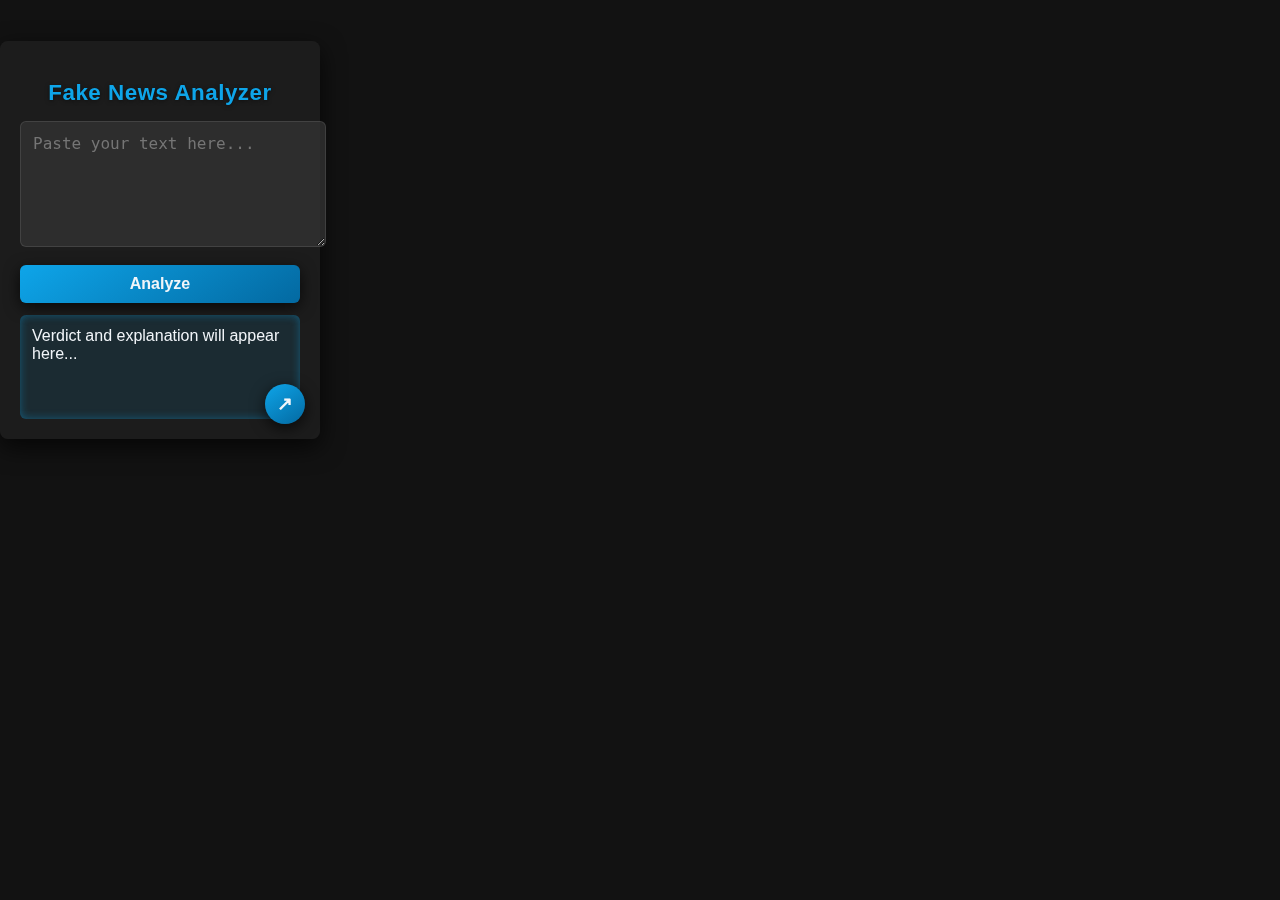
<file: chrome-extention/popup.html>
<!DOCTYPE html>
<html lang="en">
<head>
    <meta charset="UTF-8">
    <meta name="viewport" content="width=device-width, initial-scale=1.0">
    <title>Fake News Analyzer</title>
    <link rel="stylesheet" href="popup.css">
</head>
<body>
    <div class="container">
        <h2>Fake News Analyzer</h2>
        <textarea id="inputText" placeholder="Paste your text here..."></textarea>
        <button id="analyzeBtn">Analyze</button>
        <div id="result">Verdict and explanation will appear here...</div>
        <button id="goWebsiteBtn" title="Go to Website">↗</button>
    </div>
    <script src="popup.js"></script>
</body>
</html>
</file>
<file: chrome-extention/popup.css>
:root {
    --primary-color: #0ea5e9;
    --secondary-color: #0369a1;
    --background-color: #121212;
    --card-bg: rgba(30, 30, 30, 0.95);
    --shadow-color: rgba(0, 0, 0, 0.7);
    --text-color: #f1f5f9;
    --accent-color: #38bdf8;
}

/* Body */
body {
    font-family: 'Segoe UI', Tahoma, Geneva, Verdana, sans-serif;
    margin: 0;
    padding: 0;
    background: var(--background-color);
    width: 320px;
    height: 480px;
    display: flex;
    justify-content: center;
    align-items: center;
}

/* Floating card container */
.container {
    display: flex;
    flex-direction: column;
    padding: 20px;
    border-radius: 8px;
    background: var(--card-bg);
    box-shadow: 0 8px 25px var(--shadow-color);
    backdrop-filter: blur(10px);
    animation: floatUp 1s ease-out forwards;
    position: relative;
}

/* Heading */
h2 {
    text-align: center;
    margin-bottom: 15px;
    font-size: 1.4rem;
    color: var(--primary-color);
    text-shadow: 0 1px 4px rgba(0, 0, 0, 0.5);
    letter-spacing: 0.5px;
}

/* Textarea */
textarea {
    width: 100%;
    height: 100px;
    margin-bottom: 12px;
    padding: 12px;
    border-radius: 6px;
    border: 1px solid rgba(255,255,255,0.1);
    background: rgba(50, 50, 50, 0.8);
    color: var(--text-color);
    font-size: 1rem;
    transition: all 0.3s ease;
}

textarea:focus {
    outline: none;
    box-shadow: 0 0 8px var(--primary-color);
    transform: scale(1.01);
}

/* Buttons */
button {
    padding: 10px;
    margin-top: 6px;
    cursor: pointer;
    border: none;
    border-radius: 6px;
    background: linear-gradient(145deg, var(--primary-color), var(--secondary-color));
    color: var(--text-color);
    font-weight: 600;
    font-size: 1rem;
    transition: all 0.3s ease;
    box-shadow: 0 4px 15px var(--shadow-color);
}

button:hover {
    transform: translateY(-2px) scale(1.02);
    box-shadow: 0 6px 20px var(--shadow-color);
    background: linear-gradient(145deg, var(--secondary-color), var(--primary-color));
}

/* Result box */
#result {
    margin-top: 12px;
    padding: 12px;
    background: rgba(14, 165, 233, 0.1);
    border-radius: 6px;
    color: var(--text-color);
    font-weight: 500;
    text-align: left;
    min-height: 80px;
    transition: all 0.3s ease;
    backdrop-filter: blur(5px);
    box-shadow: inset 0 0 8px rgba(14, 165, 233, 0.4);
    overflow-y: auto;
}

/* Floating circular Go to Website button */
#goWebsiteBtn {
    width: 40px;
    height: 40px;
    border-radius: 50%;
    padding: 0;
    font-size: 1.2rem;
    position: absolute;
    bottom: 15px;
    right: 15px;
    display: flex;
    justify-content: center;
    align-items: center;
}

/* Floating animation */
@keyframes floatUp {
    0% { transform: translateY(20px); opacity: 0; }
    100% { transform: translateY(0); opacity: 1; }
}
</file>
